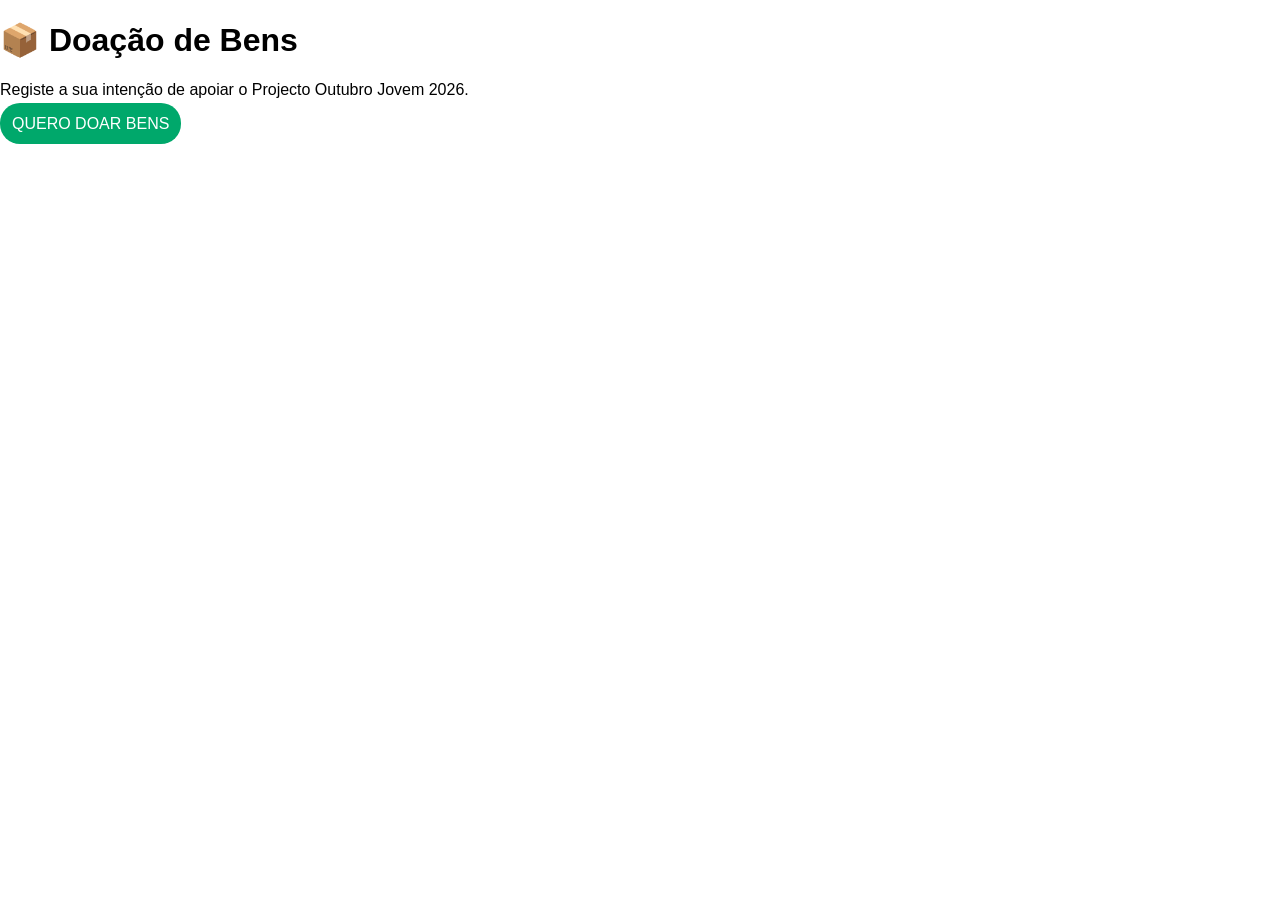
<file: bens.html>
<!DOCTYPE html>
<html lang="pt">
<head>
<meta charset="UTF-8">
<title>Doação de Bens - Outubro Jovem 2026</title>
<link rel="stylesheet" href="estilo.css">
</head>
<body>
<div class="form">
<h1>📦 Doação de Bens</h1>
<p>Registe a sua intenção de apoiar o Projecto Outubro Jovem 2026.</p>
<a class="btn" href="https://docs.google.com/forms/d/e/1FAIpQLSdr68QTCMOyjzkMJ9rAIwzclZ3RKA39kiEB9c4U8cWxAPdyOg/viewform" target="_blank">
QUERO DOAR BENS
</a>
</div>
</body>
</html>
</file>
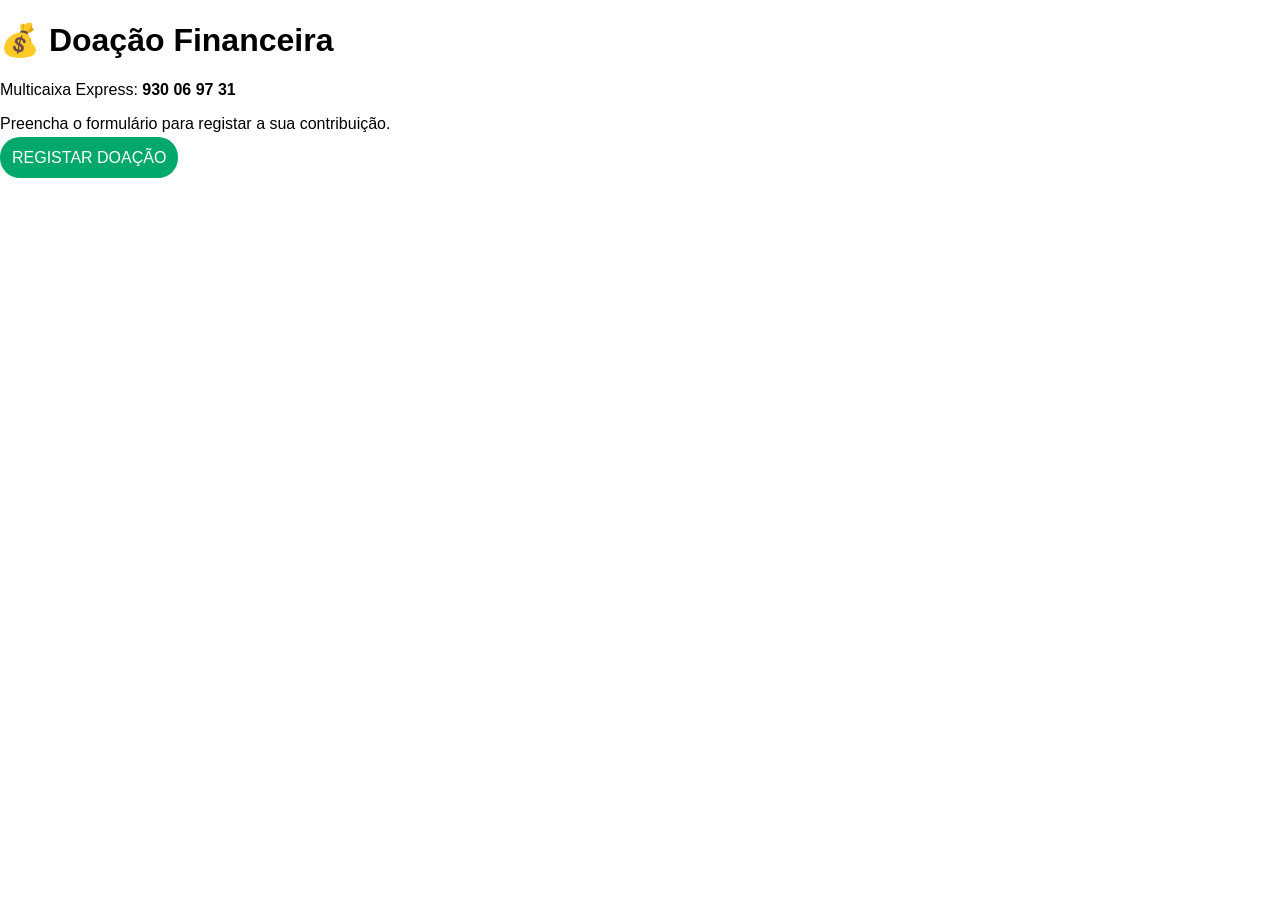
<file: doacao.html>
<!DOCTYPE html>
<html lang="pt">
<head>
<meta charset="UTF-8">
<meta name="viewport" content="width=device-width, initial-scale=1.0">
<title>Doação Financeira - Outubro Jovem 2026</title>
<link rel="stylesheet" href="estilo.css">
</head>
<body>
<div class="form">
<h1>💰 Doação Financeira</h1>
<p>Multicaixa Express: <strong>930 06 97 31</strong></p>
<p>Preencha o formulário para registar a sua contribuição.</p>
<a class="btn" href="https://docs.google.com/forms/d/e/1FAIpQLSezoeWi4eGzWS1g4vJk6uNcGR3HTZSzSDBmGlZjYNb2uKNoBw/viewform" target="_blank">
REGISTAR DOAÇÃO
</a>
</div>
</body>
</html>
</file>
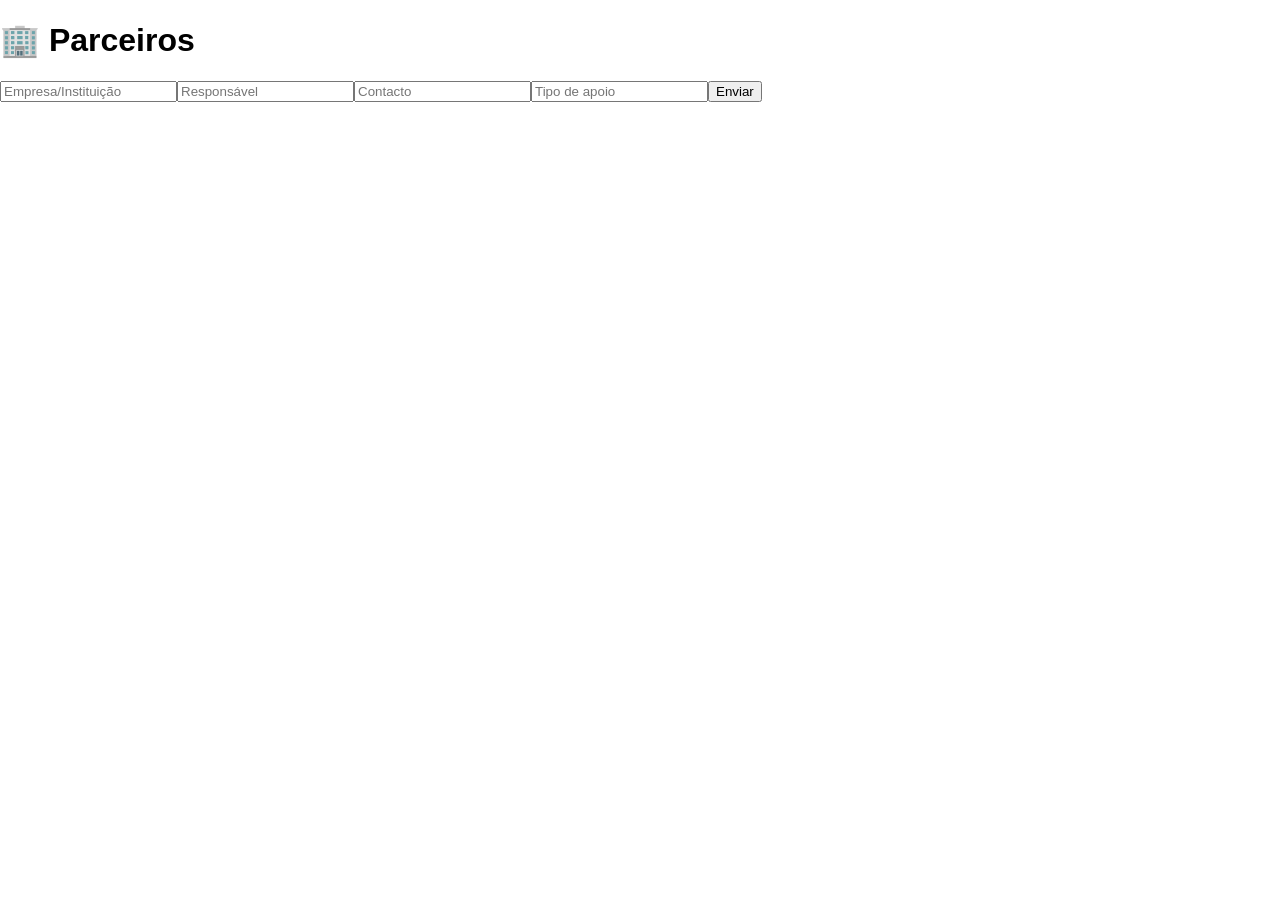
<file: parceiro.html>
<!DOCTYPE html><html lang="pt"><head><meta charset="UTF-8"><link rel="stylesheet" href="estilo.css"></head>
<body><div class="form"><h1>🏢 Parceiros</h1><input placeholder='Empresa/Instituição'><input placeholder='Responsável'><input placeholder='Contacto'><input placeholder='Tipo de apoio'><button>Enviar</button></div></body></html>
</file>
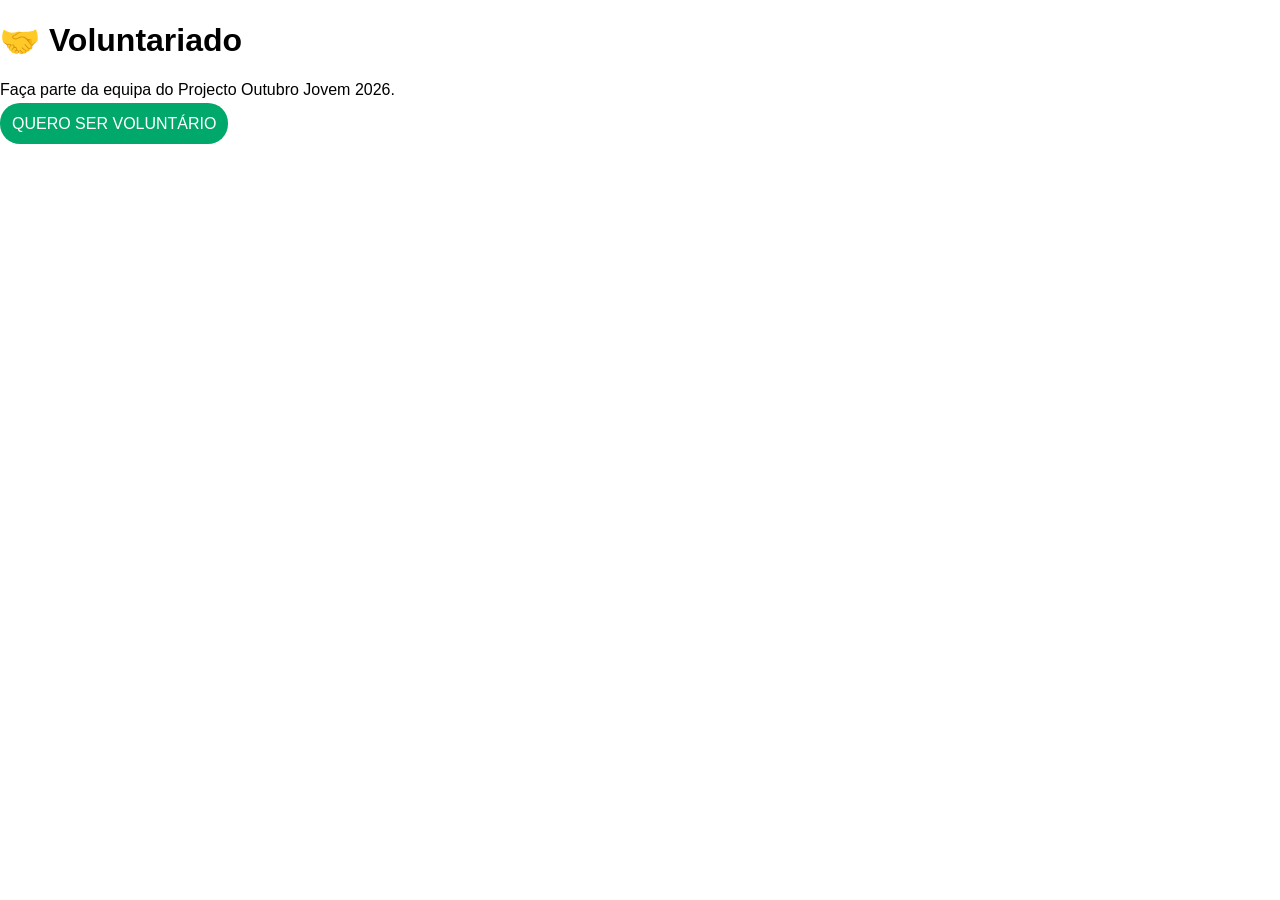
<file: voluntario.html>
<!DOCTYPE html>
<html lang="pt">
<head>
<meta charset="UTF-8">
<title>Voluntariado - Outubro Jovem 2026</title>
<link rel="stylesheet" href="estilo.css">
</head>
<body>
<div class="form">
<h1>🤝 Voluntariado</h1>
<p>Faça parte da equipa do Projecto Outubro Jovem 2026.</p>
<a class="btn" href="https://docs.google.com/forms/d/e/1FAIpQLSe9VrBOO1xByjI1ErT-LTlOX3LXT3TOtQUO-Zbj9K9TAciiZA/viewform" target="_blank">
QUERO SER VOLUNTÁRIO
</a>
</div>
</body>
</html>
</file>
<file: estilo.css>
body{font-family:Arial;margin:0}.hero{position:relative}.hero img{width:100%;height:450px;object-fit:cover}.texto{position:absolute;top:30%;left:8%;background:rgba(0,0,0,.5);color:white;padding:25px}.btn{background:#00a86b;color:white;padding:12px;border-radius:20px;text-decoration:none}.card{margin:20px;padding:20px;background:#eee}nav{padding:20px}
</file>
